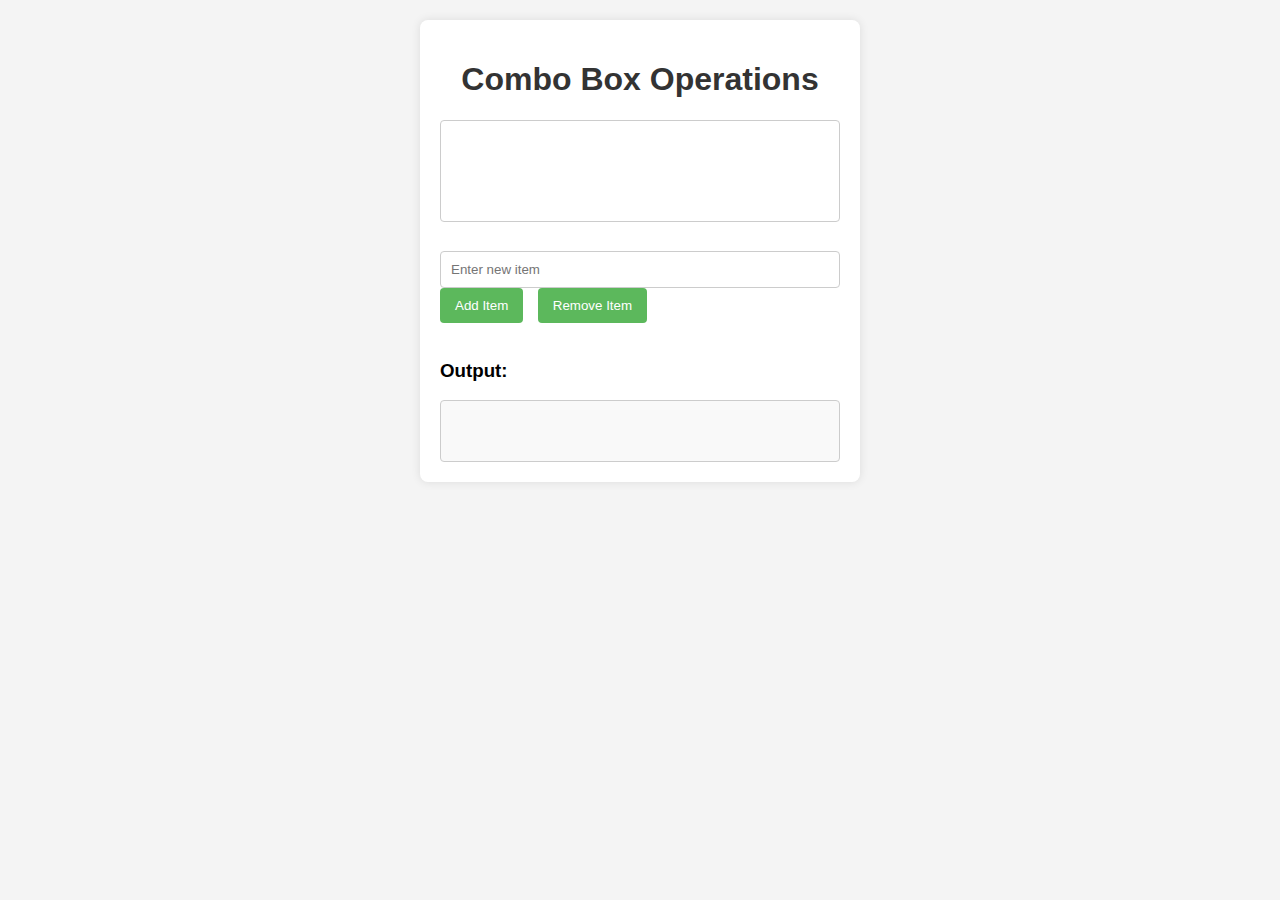
<file: combo box/index.html>
<!DOCTYPE html>
<html lang="en">
<head>
    <meta charset="UTF-8">
    <meta name="viewport" content="width=device-width, initial-scale=1.0">
    <title>Combo Box Operations</title>
    <link rel="stylesheet" href="styles.css">
</head>
<body>
    <div class="container">
        <h1>Combo Box Operations</h1>
        <select id="comboBox" size="5"></select><br><br>

        <input type="text" id="newItem" placeholder="Enter new item">
        <button id="addItemBtn">Add Item</button>
        <button id="removeItemBtn">Remove Item</button><br><br>

        <h3>Output:</h3>
        <div id="outputBox" class="output-box"></div>
    </div>

    <script src="script.js"></script>
</body>
</html>
</file>
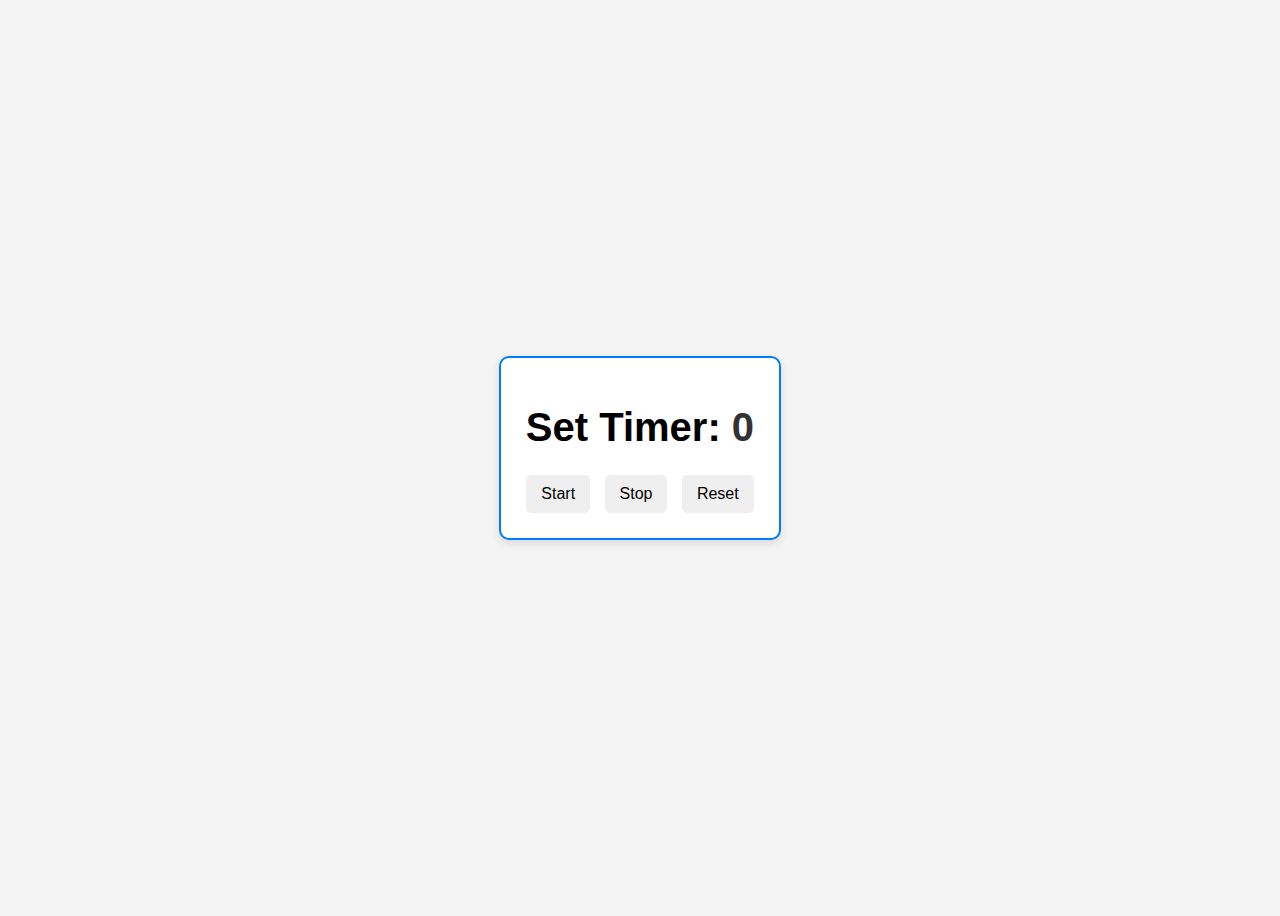
<file: start and stop counter - Copy/index.html>
<!DOCTYPE html>
<html lang="en">
<head>
    <meta charset="UTF-8">
    <meta name="viewport" content="width=device-width, initial-scale=1.0">
    <title>Start and Stop Counter</title>
    <link rel = "Stylesheet" href = "Styles.css">
</head>
<body>
    <center>
     <div class = counter-box >   
        <body>
            <h1>Set Timer: <span id="counter">0</span></h1>
            <button id="startBtn">Start</button>
            <button id="stopBtn">Stop</button>
            <button id="resetBtn">Reset</button>

    <script src="counter.js"></script>
    </div>
</body>
</html>
</file>
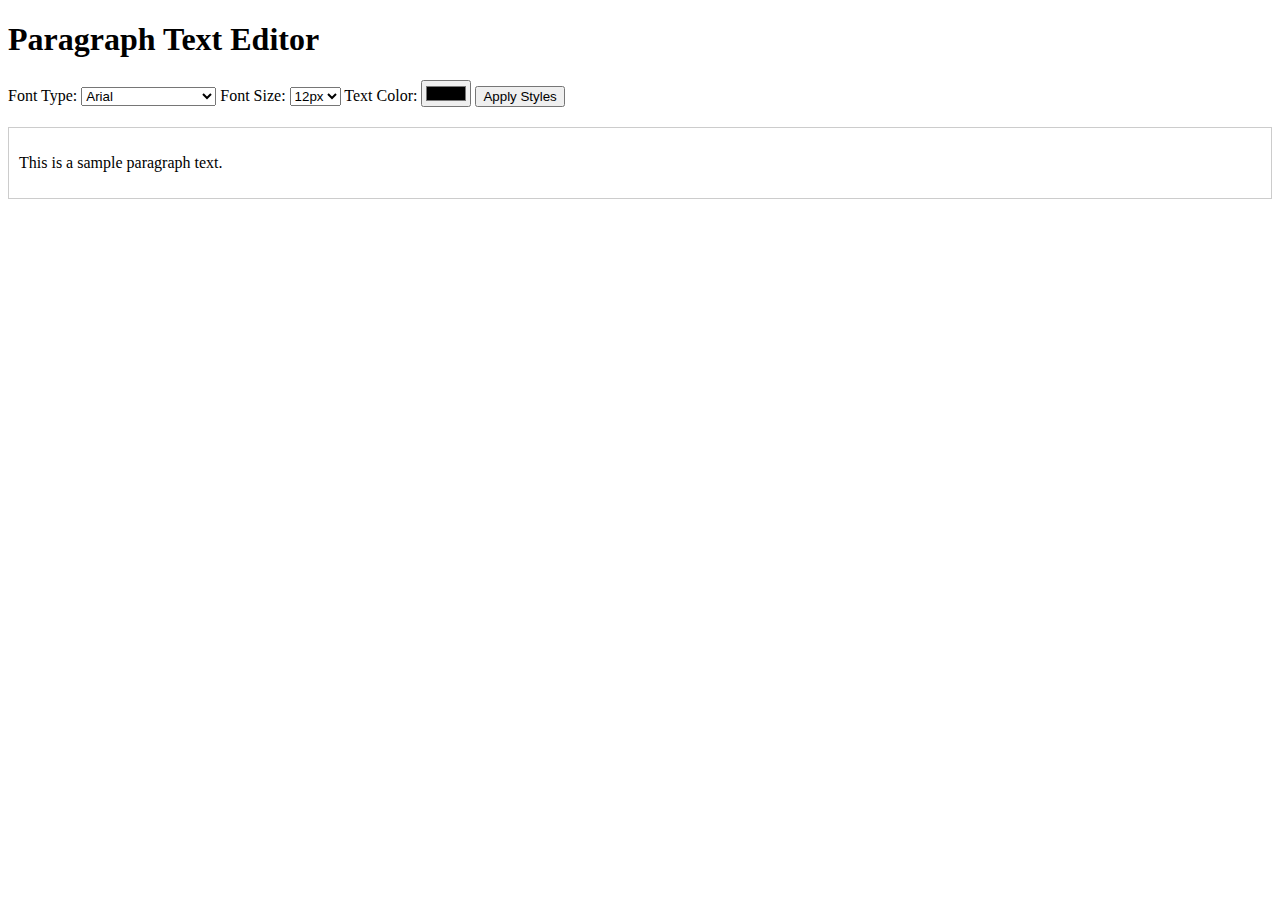
<file: ASSIGNMENT 3/color picker/index.html>
<!DOCTYPE html>
<html lang="en">
<head>
    <meta charset="UTF-8">
    <meta name="viewport" content="width=device-width, initial-scale=1.0">
    <title>Paragraph Text Editor</title>
    <link rel="stylesheet" href="styles.css">
</head>
<body>
    <h1>Paragraph Text Editor</h1>

    <label for="fontSelect">Font Type:</label>
    <select id="fontSelect">
        <option value="Arial">Arial</option>
        <option value="Courier New">Courier New</option>
        <option value="Georgia">Georgia</option>
        <option value="Times New Roman">Times New Roman</option>
        <option value="Verdana">Verdana</option>
    </select>

    <label for="sizeSelect">Font Size:</label>
    <select id="sizeSelect">
        <option value="12px">12px</option>
        <option value="16px">16px</option>
        <option value="20px">20px</option>
        <option value="24px">24px</option>
        <option value="28px">28px</option>
    </select>

    <label for="colorPicker">Text Color:</label>
    <input type="color" id="colorPicker" value="#000000">

    <button onclick="applyStyles()">Apply Styles</button>

    <div id="output">
        <p id="paragraph">This is a sample paragraph text.</p>
    </div>

    <script src="script.js"></script>
</body>
</html>
</file>
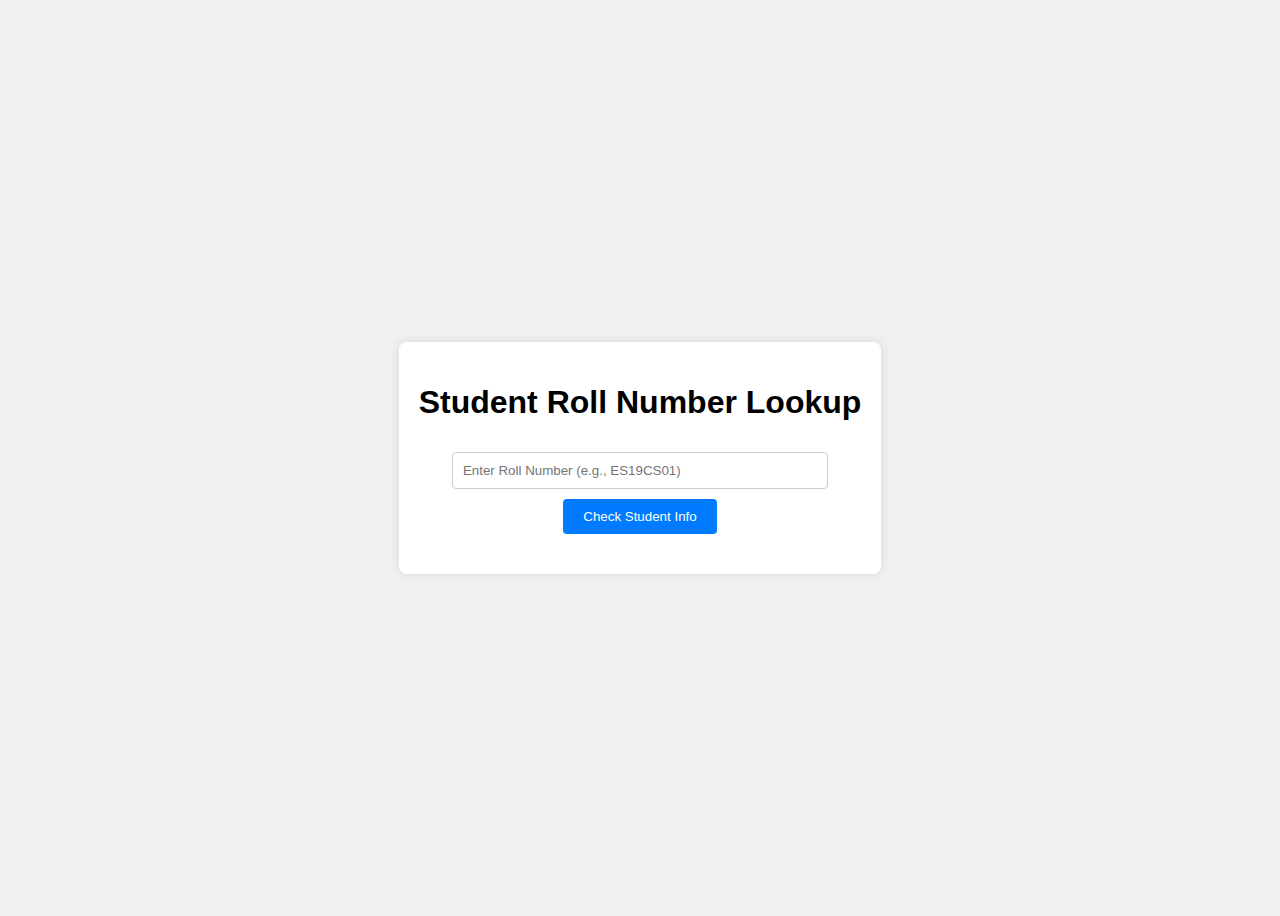
<file: ASSIGNMENT 3/student details/index.html>
<!DOCTYPE html>
<html lang="en">
<head>
    <meta charset="UTF-8">
    <meta name="viewport" content="width=device-width, initial-scale=1.0">
    <title>Student Roll Number Lookup</title>
    <link rel="stylesheet" href="styles.css">
</head>
<body>
    <center>
    <div class="container">
        <h1>Student Roll Number Lookup</h1>
        <input type="text" id="rollNumber" placeholder="Enter Roll Number (e.g., ES19CS01)" class="input-box">
        <button onclick="lookupStudent()" class="submit-button">Check Student Info</button>
        <p id="result" class="result"></p>
    </div>

    <script src="script.js"></script>
</body>
</html>
</file>
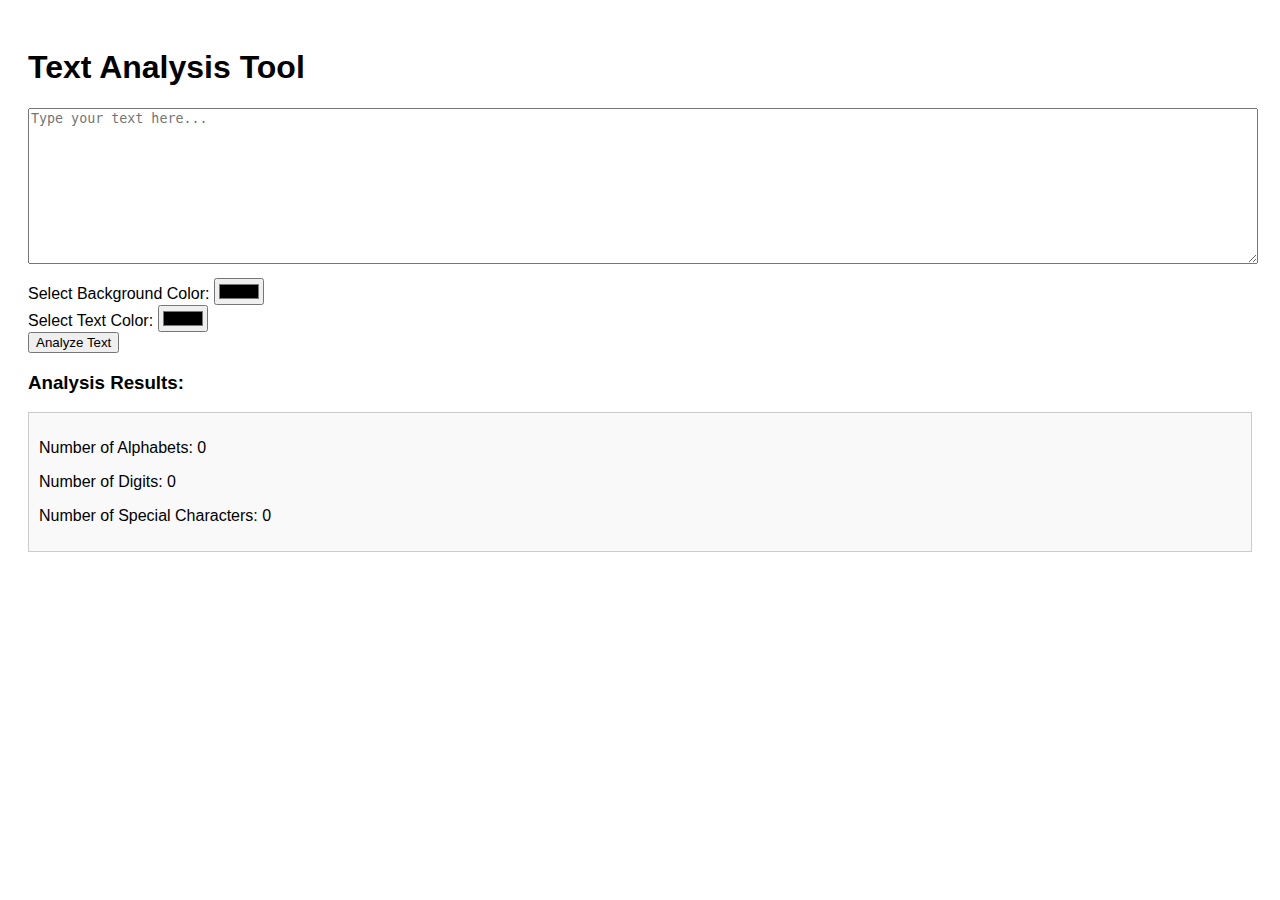
<file: ASSIGNMENT 3/text analysis/index.html>
<!DOCTYPE html>
<html lang="en">
<head>
    <meta charset="UTF-8">
    <meta name="viewport" content="width=device-width, initial-scale=1.0">
    <title>Text Analysis Tool</title>
    <link rel="stylesheet" href="styles.css">
</head>
<body>
    <h1>Text Analysis Tool</h1>
    <textarea id="textInput" placeholder="Type your text here..."></textarea>
    <div>
        <label for="bgColor">Select Background Color:</label>
        <input type="color" id="bgColor" onchange="changeBackgroundColor()">
    </div>
    <div>
        <label for="textColor">Select Text Color:</label>
        <input type="color" id="textColor" onchange="changeTextColor()">
    </div>
    <button onclick="analyzeText()">Analyze Text</button>

    <h3>Analysis Results:</h3>
    <div id="outputBox">
        <p id="resultAlphabets">Number of Alphabets: 0</p>
        <p id="resultDigits">Number of Digits: 0</p>
        <p id="resultSpecial">Number of Special Characters: 0</p>
    </div>

    <script src="script.js"></script>
</body>
</html>
</file>
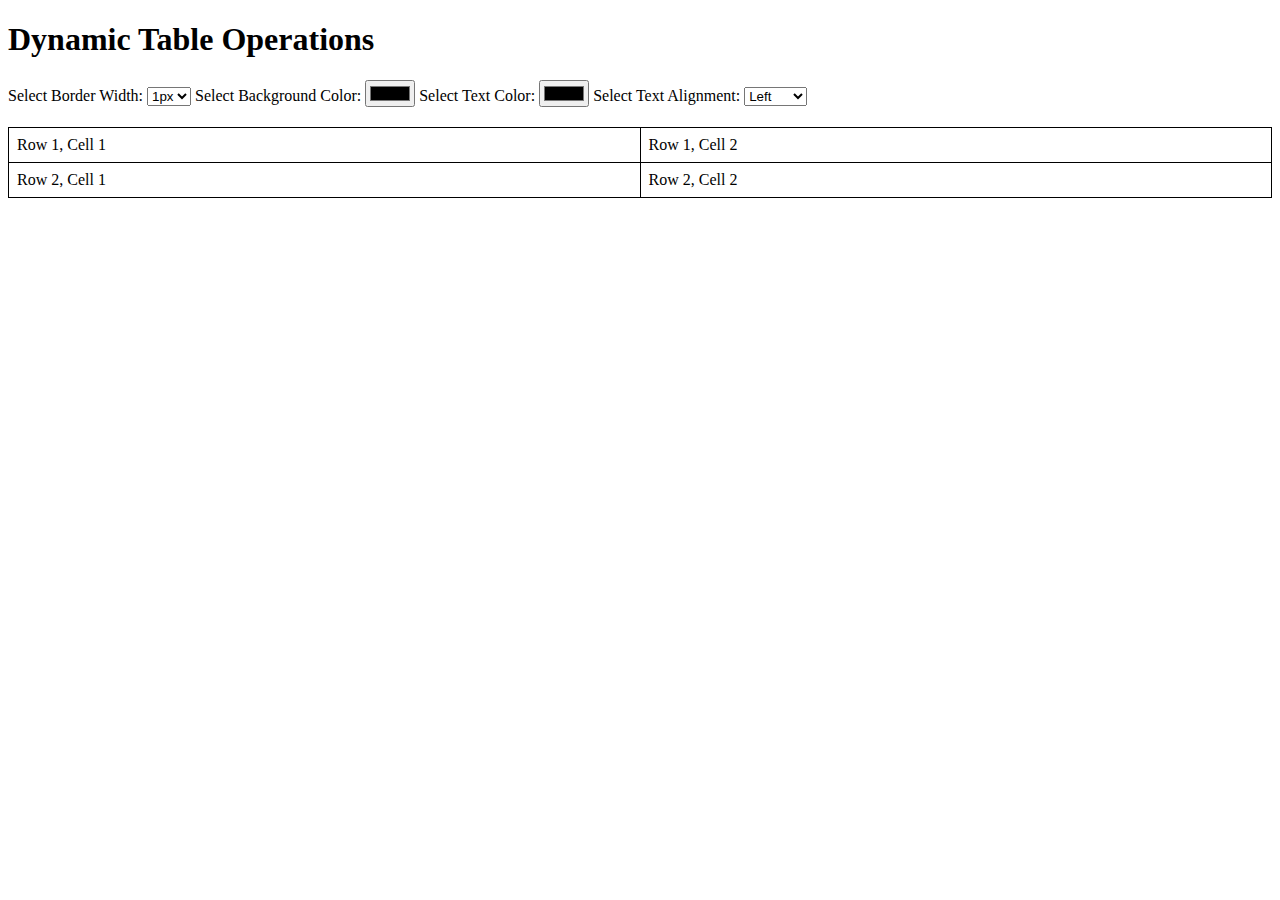
<file: ASSIGNMENT 3/text box/index.html>
<!DOCTYPE html>
<html lang="en">
<head>
    <meta charset="UTF-8">
    <meta name="viewport" content="width=device-width, initial-scale=1.0">
    <title>Dynamic Table Operations</title>
    <link rel="stylesheet" href="styles.css">
</head>
<body>

<h1>Dynamic Table Operations</h1>

<label for="borderWidth">Select Border Width:</label>
<select id="borderWidth" onchange="changeBorderWidth()">
    <option value="1">1px</option>
    <option value="2">2px</option>
    <option value="3">3px</option>
    <option value="4">4px</option>
</select>

<label for="bgColor">Select Background Color:</label>
<input type="color" id="bgColor" onchange="changeBackgroundColor()" />

<label for="textColor">Select Text Color:</label>
<input type="color" id="textColor" onchange="changeTextColor()" />

<label for="textAlign">Select Text Alignment:</label>
<select id="textAlign" onchange="changeTextAlignment()">
    <option value="left">Left</option>
    <option value="center">Center</option>
    <option value="right">Right</option>
</select>

<table id="dynamicTable">
    <tr>
        <td>Row 1, Cell 1</td>
        <td>Row 1, Cell 2</td>
    </tr>
    <tr>
        <td>Row 2, Cell 1</td>
        <td>Row 2, Cell 2</td>
    </tr>
</table>

<script src="script.js"></script>

</body>
</html>
</file>
<file: combo box/styles.css>
body {
    font-family: Arial, sans-serif;
    background-color: #f4f4f4;
    margin: 0;
    padding: 20px;
}

.container {
    max-width: 400px;
    margin: auto;
    background: white;
    padding: 20px;
    border-radius: 8px;
    box-shadow: 0 0 10px rgba(0, 0, 0, 0.1);
}

h1 {
    text-align: center;
    color: #333;
}

select {
    width: 100%;
    padding: 10px;
    border: 1px solid #ccc;
    border-radius: 4px;
    margin-bottom: 10px;
}

input[type="text"] {
    width: calc(100% - 22px);
    padding: 10px;
    border: 1px solid #ccc;
    border-radius: 4px;
}

button {
    padding: 10px 15px;
    background-color: #5cb85c;
    color: white;
    border: none;
    border-radius: 4px;
    cursor: pointer;
    margin-right: 10px;
}

button:hover {
    background-color: #4cae4c;
}

.output-box {
    padding: 10px;
    border: 1px solid #ccc;
    border-radius: 4px;
    background-color: #f9f9f9;
    margin-top: 10px;
    min-height: 40px;
}
</file>
<file: start and stop counter - Copy/Styles.css>
body {
    font-family: Arial, sans-serif;
    display: flex;
    flex-direction: column;
    align-items: center;
    justify-content: center;
    height: 100vh;
    background-color: #f4f4f4;
}

h1 {
    font-size: 2.5rem;
    margin-bottom: 20px;
}

#counter {
    font-weight: bold;
    color: #333;
}

button {
    padding: 10px 15px;
    font-size: 1rem;
    margin: 5px;
    border: none;
    border-radius: 5px;
    cursor: pointer;
    transition: background-color 0.3s;
}

button:hover {
    background-color: #007bff;
    color: white;
}

button:active {
    background-color: #0056b3;
}
.counter-box {
    background-color: white;
    border: 2px solid #007bff; 
    border-radius: 10px; 
    padding: 20px; 
    box-shadow: 0 4px 10px rgba(0, 0, 0, 0.1); 
    margin-bottom: 20px; 
}
</file>
<file: ASSIGNMENT 3/color picker/styles.css>
#output {
    margin-top: 20px;
    padding: 10px;
    border: 1px solid #ccc;
}
</file>
<file: ASSIGNMENT 3/student details/styles.css>
body {
    font-family: Arial, sans-serif;
    display: flex;
    justify-content: center;
    align-items: center;
    height: 100vh;
    background-color: #f0f0f0;
}

.container {
    background-color: white;
    padding: 20px;
    border-radius: 8px;
    box-shadow: 0 0 10px rgba(0, 0, 0, 0.1);
    text-align: center;
}

.input-box {
    width: 80%;
    padding: 10px;
    margin: 10px 0;
    border: 1px solid #ccc;
    border-radius: 4px;
}

.submit-button {
    padding: 10px 20px;
    border: none;
    border-radius: 4px;
    background-color: #007bff;
    color: white;
    cursor: pointer;
    transition: background-color 0.3s;
}

.submit-button:hover {
    background-color: #0056b3;
}

.result {
    margin-top: 20px;
    font-weight: bold;
}
</file>
<file: ASSIGNMENT 3/text analysis/styles.css>
body {
    font-family: Arial, sans-serif;
    padding: 20px;
}

textarea {
    width: 100%;
    height: 150px;
    margin-bottom: 10px;
}

#outputBox {
    border: 1px solid #ccc;
    padding: 10px;
    background-color: #f9f9f9;
    margin-top: 10px;
}
</file>
<file: ASSIGNMENT 3/text box/styles.css>
table {
    border-collapse: collapse;
    width: 100%;
    margin-top: 20px;
}

td {
    border: 1px solid black;
    padding: 8px;
    text-align: left; 
}
</file>
